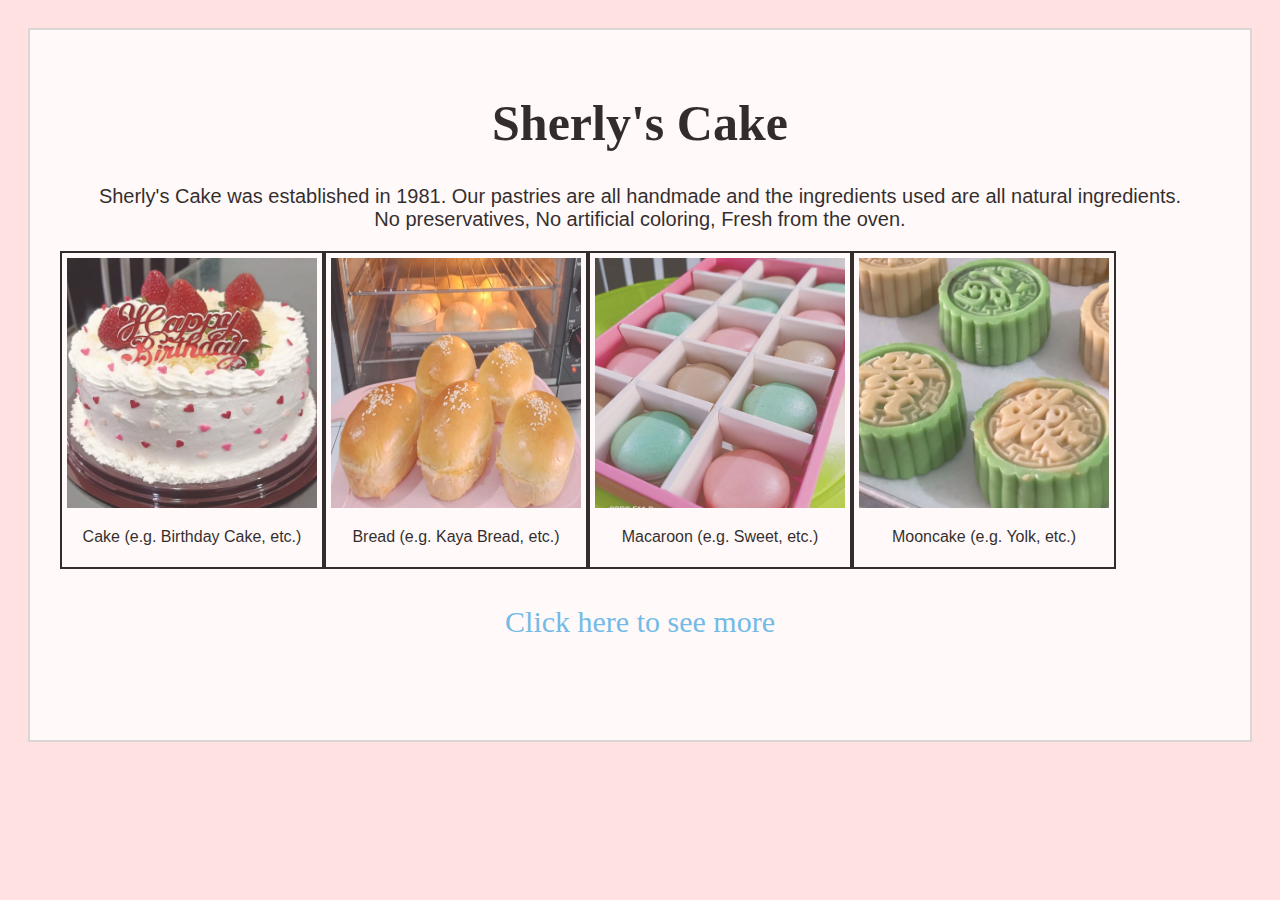
<file: Assignment/index.html>
<!DOCTYPE html>
<html lang="en">
<head>
    <meta charset="UTF-8">
    <meta http-equiv="X-UA-Compatible" content="IE=edge">
    <meta name="viewport" content="width=device-width, initial-scale=1.0">
    <title>Sherly's Cake - About Us</title>
    <link rel="icon"href="image/logo.png">
    <style>
        .mainbox {
            border: 2px solid lightgray;
            background-color: white;
            height: 650px;
            padding: 30px;
            opacity: 0.8;
        }
        .column {
        float: left;
        padding: 5px;
        border: 2px solid black;
        }
        /* Clearfix (clear floats) */
        .row::after {
        content: "";
        clear: both;
        display: table;
        }

        div.mainbox > h1{
            text-align:center;
            font-family: Bell MT;
            font-size: 50px;
        }
        div.column > img {
            width: 250px;
            height: 250px;
        }
        div.column > p {
            text-align: center;
            font-family: sans-serif;
        }
        #seemore > a {
            font-size: 30px;
            color: #51B2E8;
        }
    </style>
</head>
<body style = "background-color: #FFE1E1; padding:20px">
    <div class="mainbox">
        <h1><b>Sherly's Cake</b></h1>
        <p style="text-align:center; font-size: 20px; font-family:sans-serif;"> 
            Sherly's Cake was established in 1981. Our pastries are all handmade and the ingredients used are all natural ingredients. <br>
            No preservatives, No artificial coloring, Fresh from the oven.
        </p>
        <div class="row">
            <div class="column">
                <img src = "image/CK003.jpg">
                <p>Cake (e.g. Birthday Cake, etc.)</p>
            </div>
            <div class="column">
              <img src = "image/RT003.jpg">
              <p>Bread (e.g. Kaya Bread, etc.)</p>
            </div>
            <div class="column">
                <img src = "image/MC003.jpg">
                <p>Macaroon (e.g. Sweet, etc.)</p>
            </div>
            <div class="column">
                <img src = "image/MK003.jpg">
                <p>Mooncake (e.g. Yolk, etc.)</p>
            </div>
          </div>
          <br><br>
          <div id="seemore" style = "text-align: center;"><a href="listofpastries.html" target="_blank"style="text-decoration: none;">Click here to see more</a></div>
        
    </div>

</body>
</html>
</file>
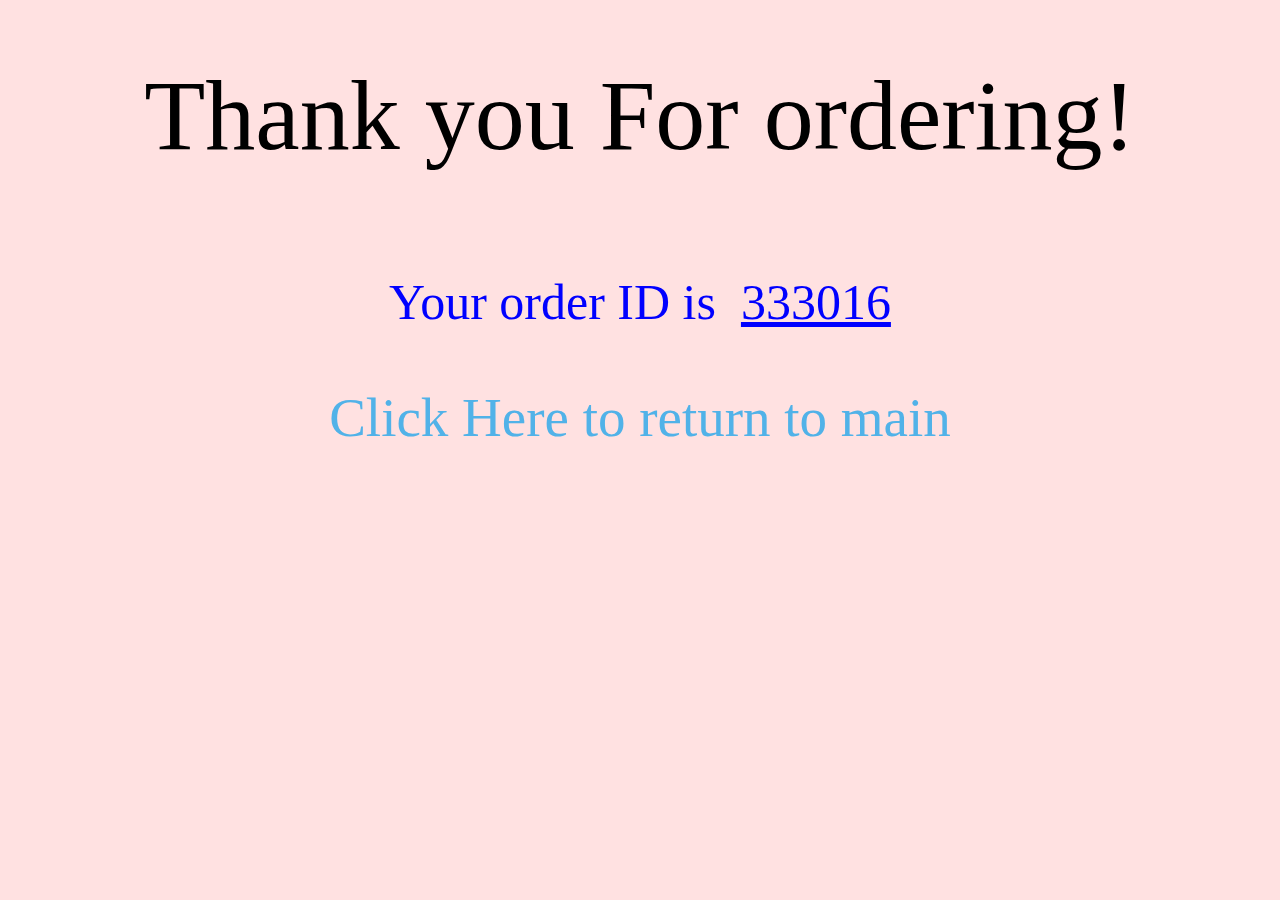
<file: success.html>
<html>
<head>
	<title> Order Success </title>
    <link rel="stylesheet" href="success.css">
	<link rel="icon"href="image/logo.png">
    <script src="successscript.js"></script>
</head>
<body style = "background-color: #FFE1E1; padding:50px" onLoad = "generateID()">
	<div class="mainbox">
		
			<p id = "thankYou">Thank you For ordering!</p>
		
			<p id = "idMessage">Your order ID is &nbsp;<ins><span id = "orderID">000000</span></ins></p>
			<p id = "returnP">
				<a href = "index.html" target = "_blank" id = "return" onMouseOver = "mouseOver()" onMouseOut = "mouseOut()">Click Here to return to main</a>
			</p>

	</div>
</body>
</file>
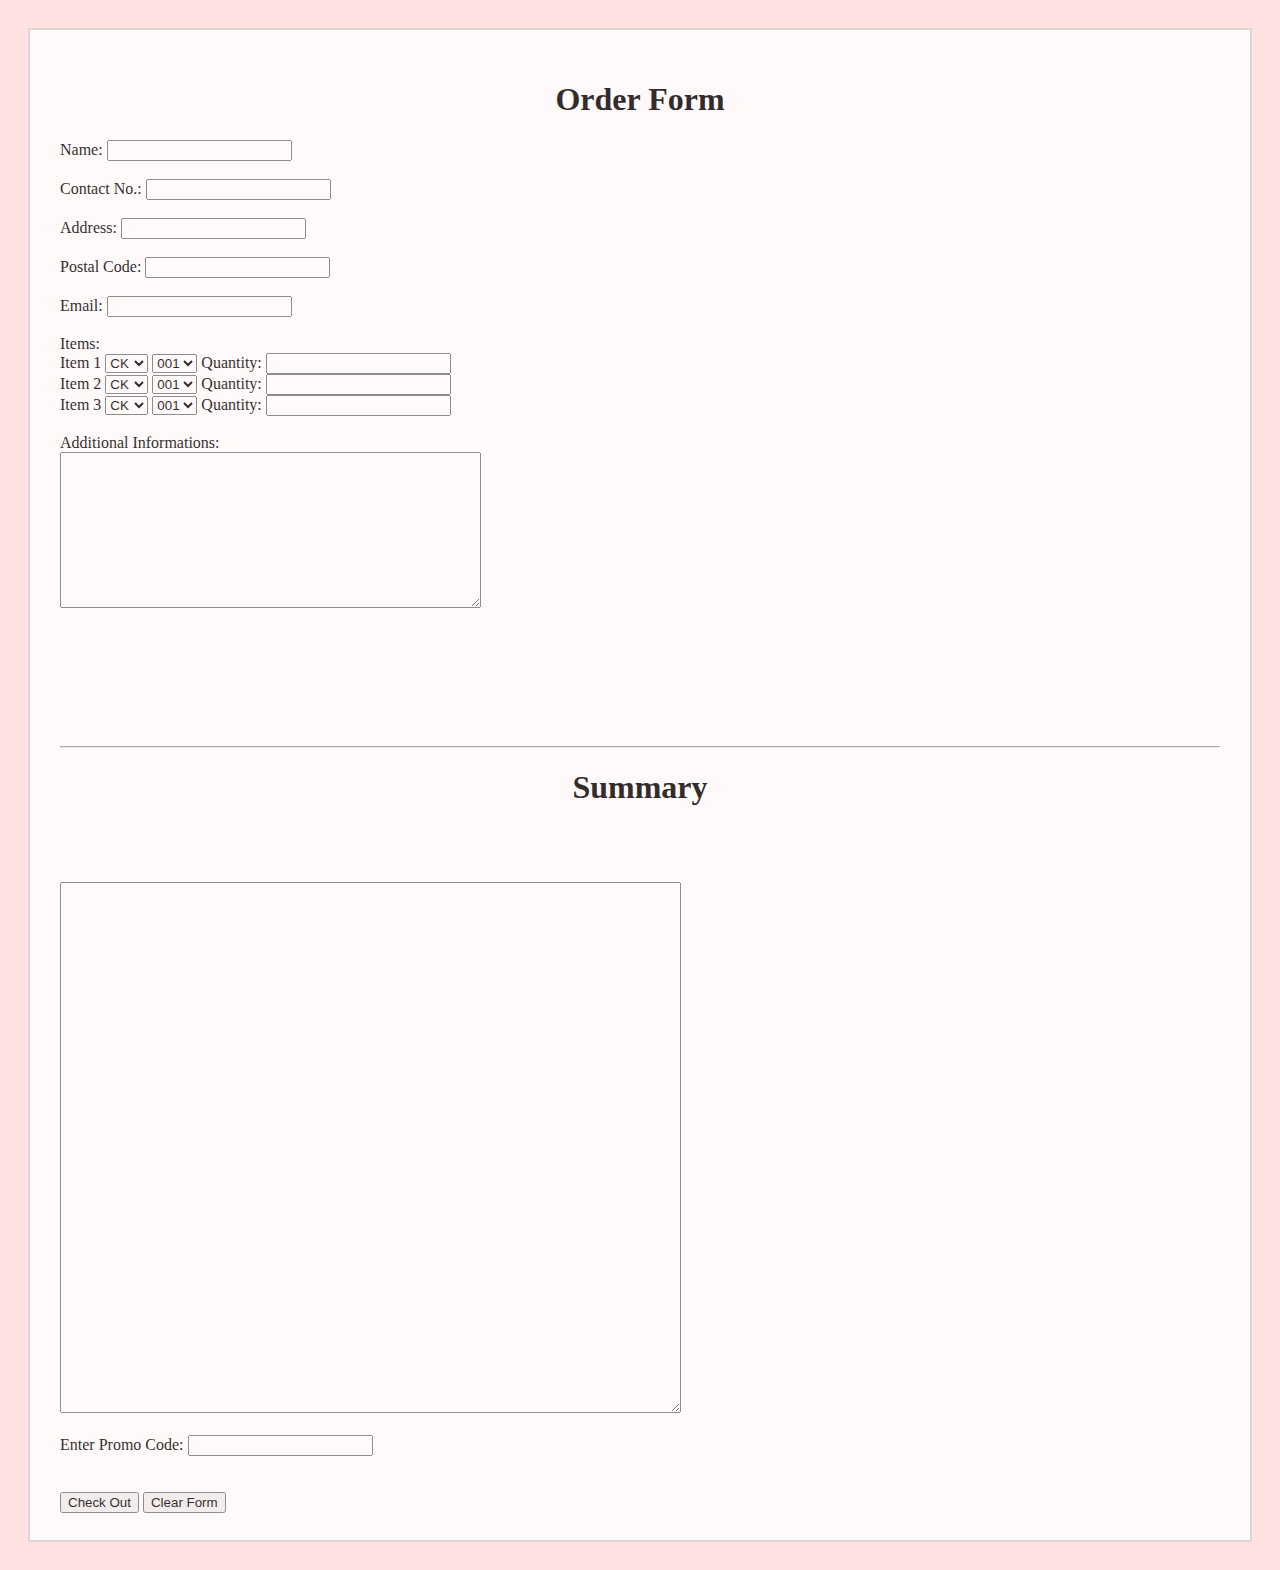
<file: Assignment/form.html>
<!DOCTYPE html>
<html lang="en">
<head>
    <meta charset="UTF-8">
    <meta http-equiv="X-UA-Compatible" content="IE=edge">
    <meta name="viewport" content="width=device-width, initial-scale=1.0">
    <title>Order List</title>
    <link rel="icon"href="image/logo.png">
    <style>
                .mainbox {
            border: 2px solid lightgray;
            background-color: white;
            height: 1450px;
            padding: 30px;
            opacity: 0.8;}
            hr {
                background-color:black;
            }
    </style>
</head>
<body style = "background-color: #FFE1E1; padding:20px">
    <div class="mainbox">
        <h1 style="text-align:center;">Order Form</h1>
        <form>
            Name:
            <input type="text"name="name" required>
            <br>
            <br>
            Contact No.:
            <input type="text"name="number" required>
            <br>
            <br>
            Address:
            <input type="text"name="address" required>
            <br>
            <br>
            Postal Code:
            <input type="text"name="postal" required>
            <br>
            <br>
            Email:
            <input type="email"name="email" required>
            <br>
            <br>
            Items:
            <br>
            Item 1
             <select required>
                <option value="CK">CK</option>
                <option value="RT">RT</option>
                <option value="MC">MC</option>
                <option value="MK">MK</option>
            </select>
            <select>
                <option value="001">001</option>
                <option value="002">002</option>
                <option value="003">003</option>
                <option value="004">004</option>
            </select>
            Quantity: 
            <input type="number" name="number" min= "1" required>
            <br>
            Item 2
             <select>
                <option value="CK">CK</option>
                <option value="RT">RT</option>
                <option value="MC">MC</option>
                <option value="MK">MK</option>
            </select>
            <select>
                <option value="001">001</option>
                <option value="002">002</option>
                <option value="003">003</option>
                <option value="004">004</option>
            </select>
            Quantity: 
            <input type="number" name="number" min= "1" required>
            <br>
            Item 3
             <select>
                <option value="CK">CK</option>
                <option value="RT">RT</option>
                <option value="MC">MC</option>
                <option value="MK">MK</option>
            </select>
            <select>
                <option value="001">001</option>
                <option value="002">002</option>
                <option value="003">003</option>
                <option value="004">004</option>
            </select>
            Quantity: 
            <input type="number" name="number" min= "1" required>
            <br>
            <br>
            Additional Informations:
            <br>
            <textarea cols = "50" rows="10" name="additional"> </textarea>
            <br>
            <br>
            <br>
            <br>
            <br>
            <br>
            <br>
            <br>
            <hr>
            <h1 style="text-align:center">Summary</h1>
            <br>
            <br>
            <br>
            <textarea cols = "75" rows="35" name="summary" readonly> </textarea>
            <br>
            <br>
            Enter Promo Code:
            <input type="text" name="promocode">
            <br>
            <br>
            <br>
            <input type="submit" value="Check Out">
            <input type="reset" value="Clear Form">
            </form>
    </div>
    
</body>
</html>
</file>
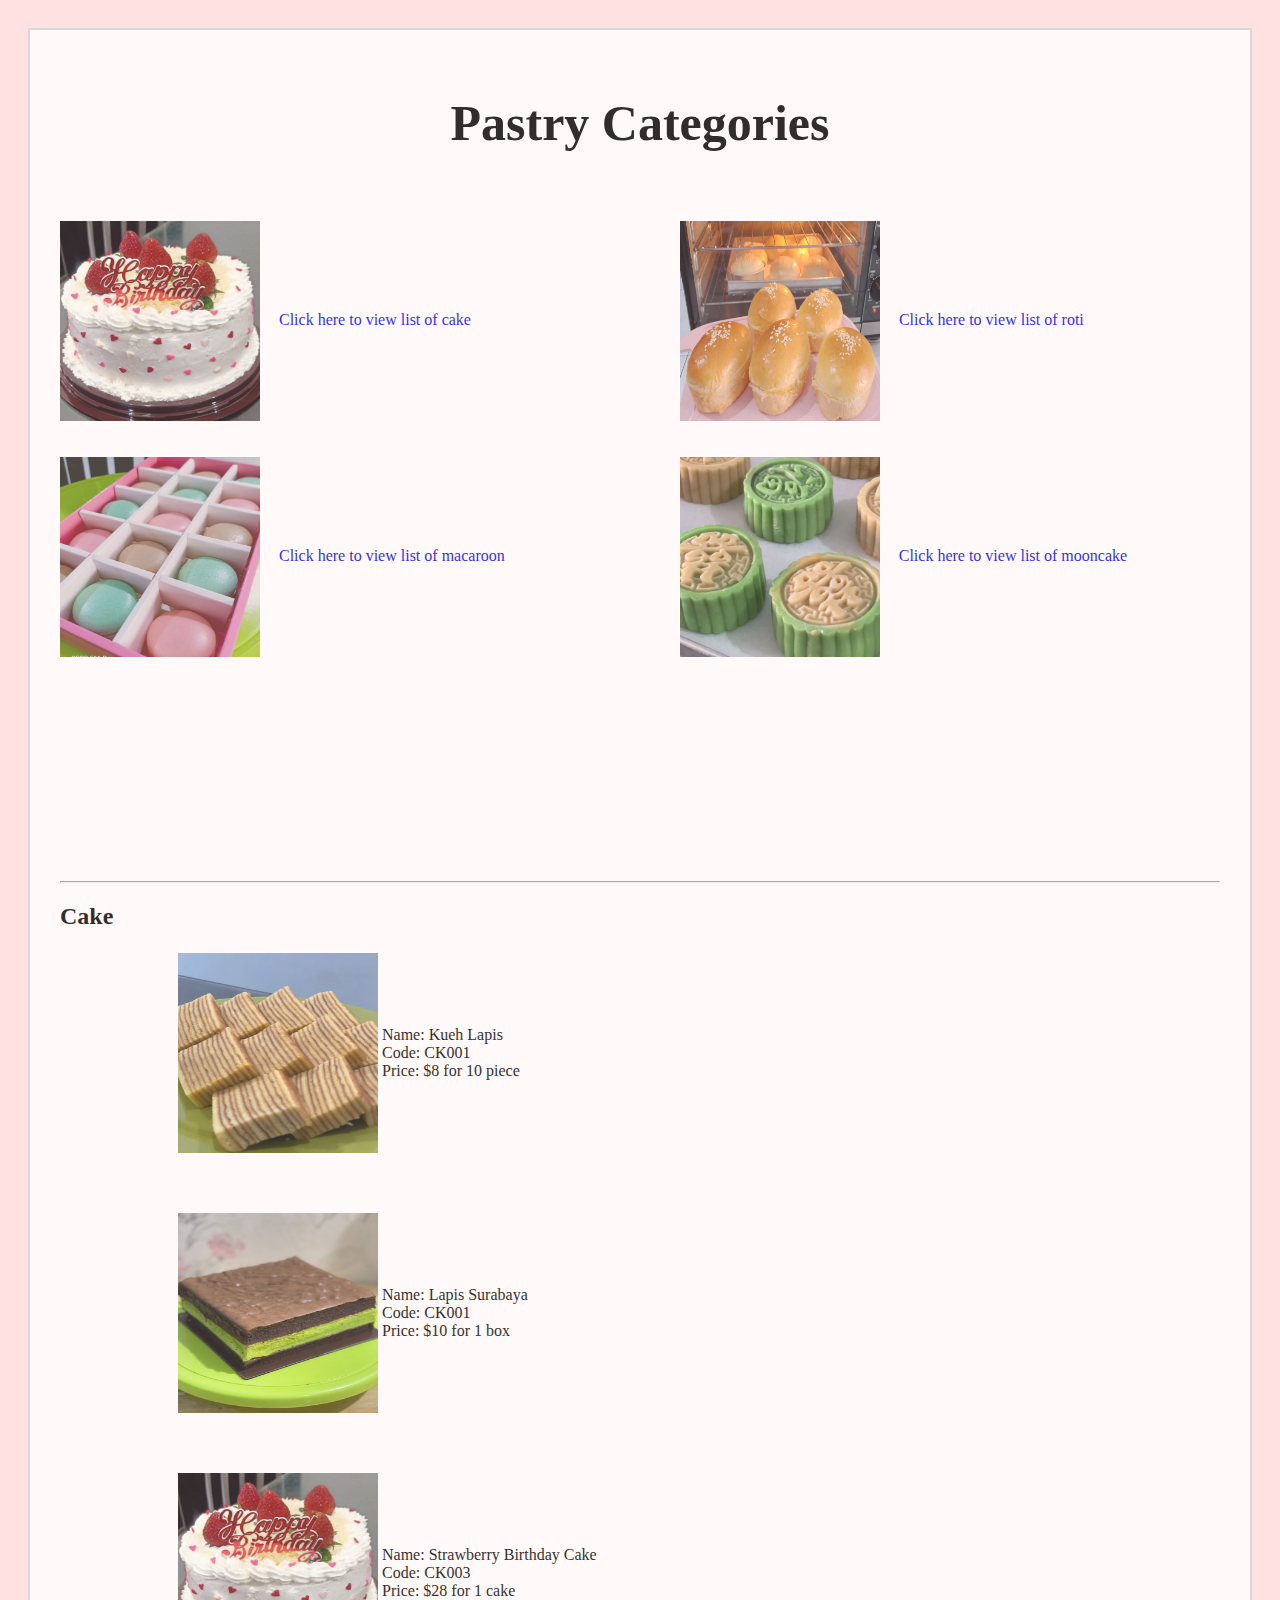
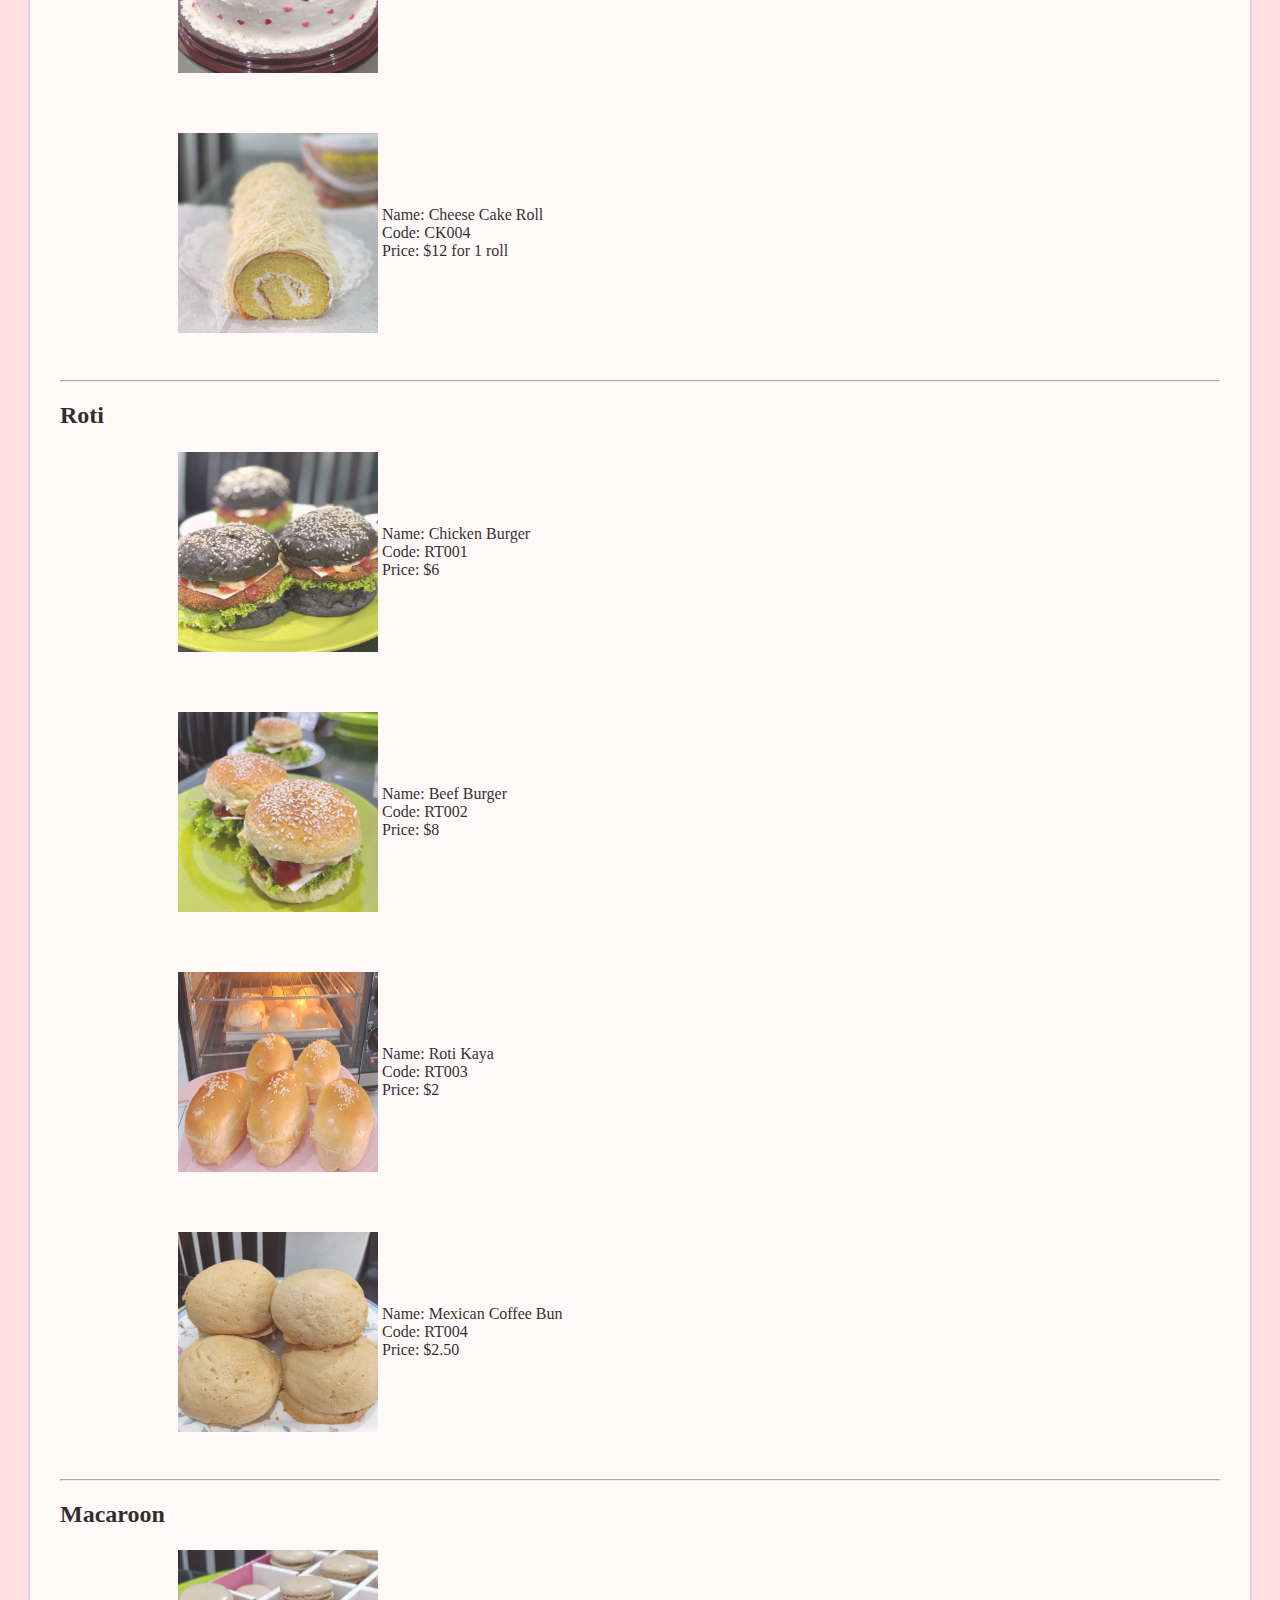
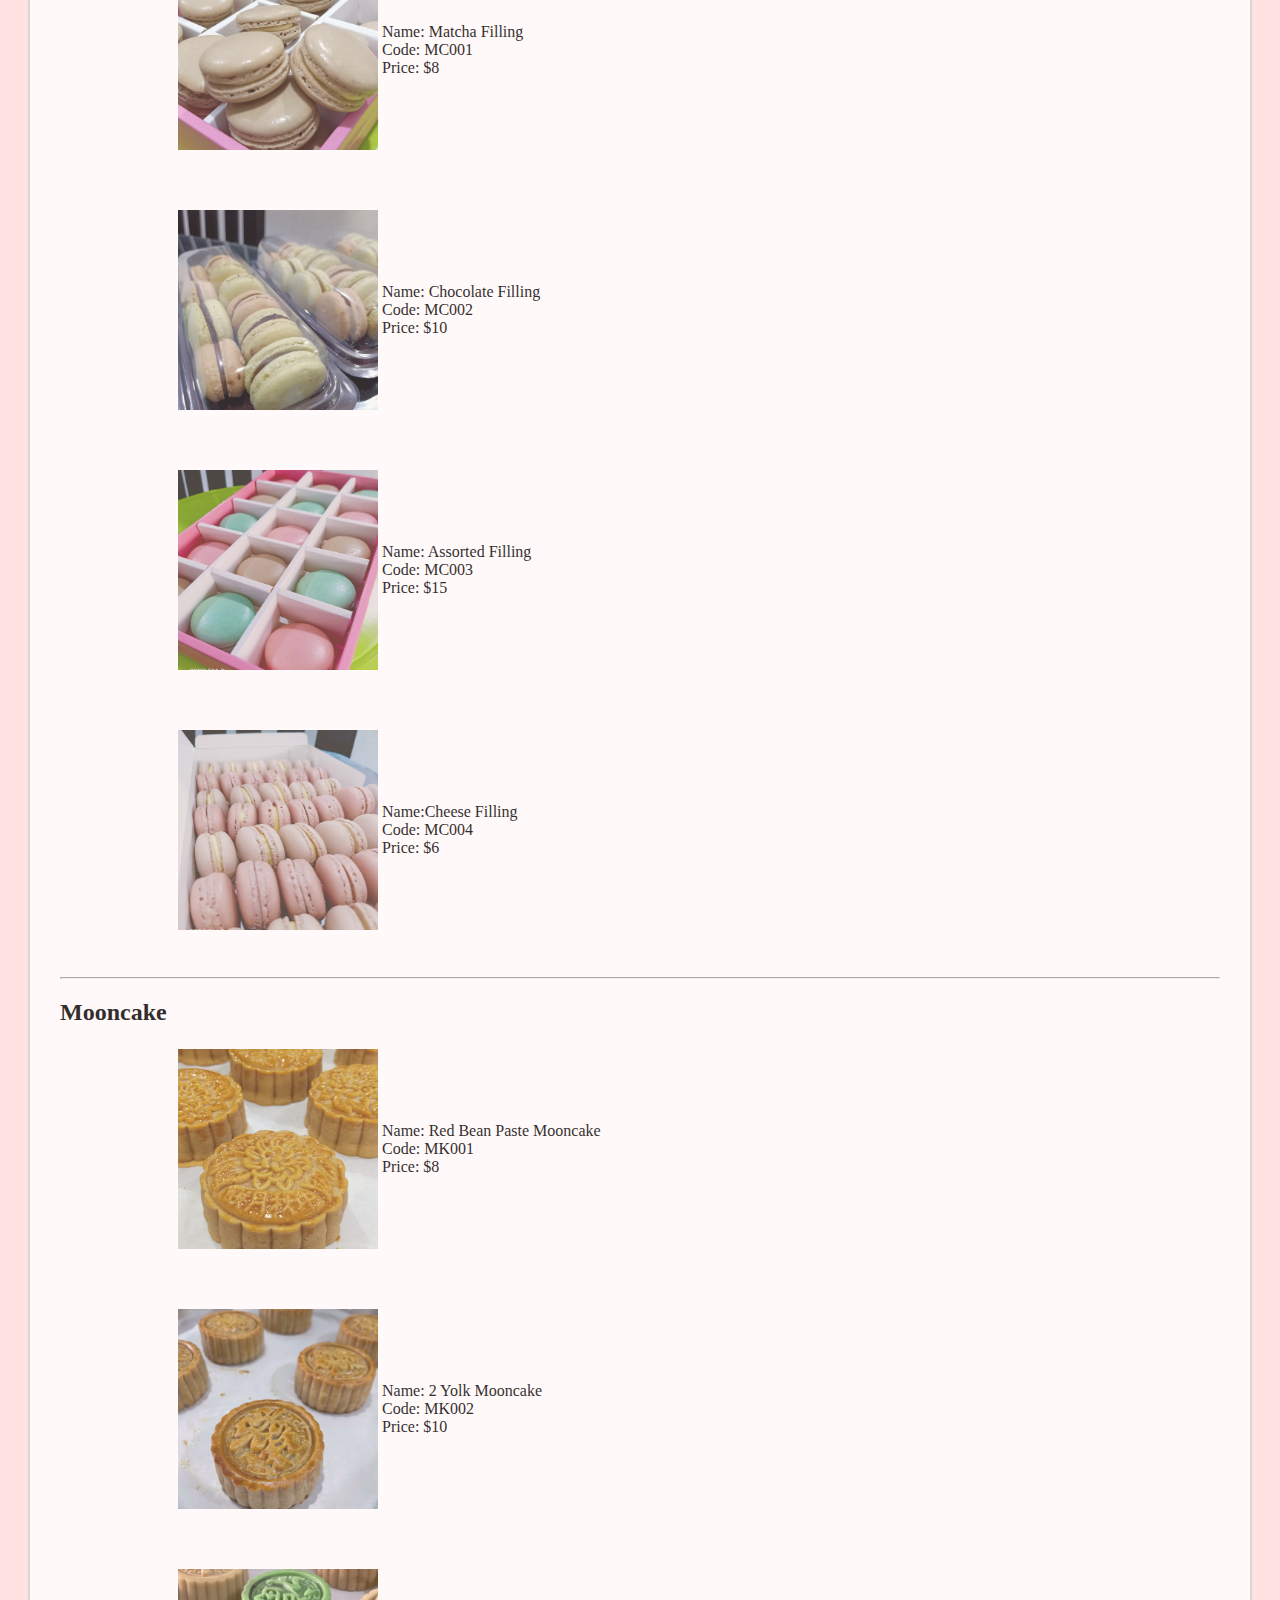
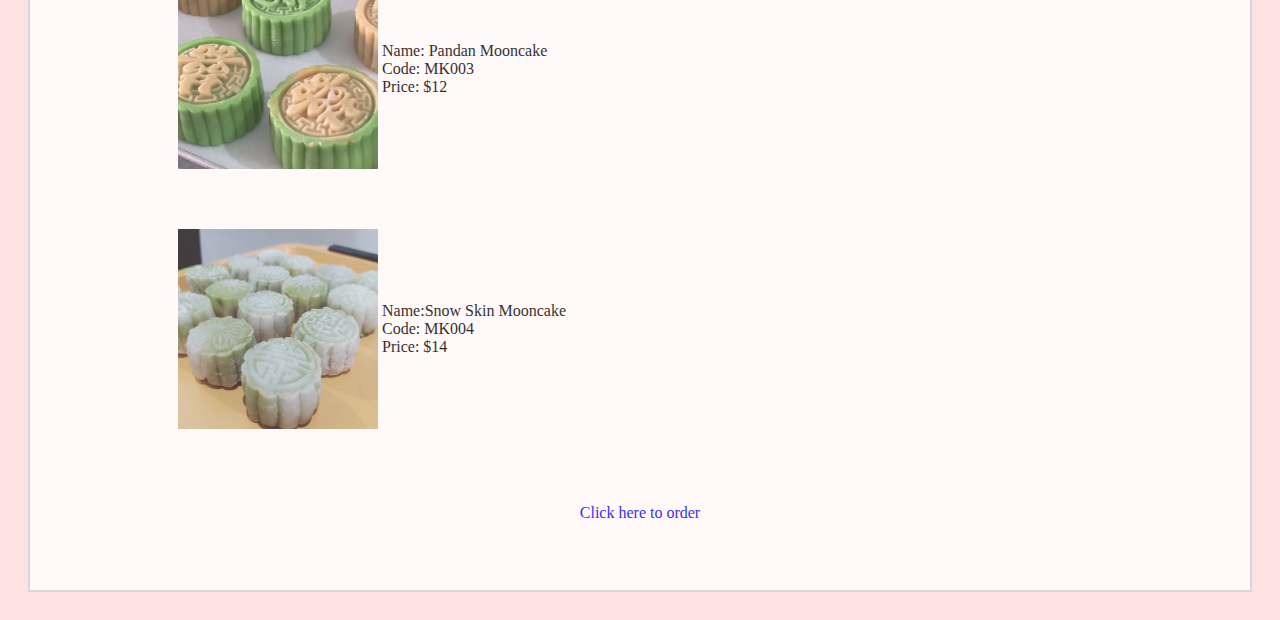
<file: Assignment/listofpastries.html>
<!DOCTYPE html>
<html lang="en">
<head>
    <meta charset="UTF-8">
    <meta http-equiv="X-UA-Compatible" content="IE=edge">
    <meta name="viewport" content="width=device-width, initial-scale=1.0">
    <title>Pastries</title>
    <link rel="icon"href="image/logo.png">
    <style>
        div.images > img{
            width: 200px;
            height: 200px;
            vertical-align: middle;
        }
        .mainbox {
            border: 2px solid lightgray;
            background-color: white;
            height: 5300px;
            padding: 30px;
            opacity: 0.8;
        }
        div.mainbox > h1{
            text-align:center;
            font-family: Bell MT;
            font-size: 50px;
        }
        div.images > span{
            padding-left:15px;
        }
        div.images a{
            text-decoration: none;
        }
        hr {
            background-color: black;   
        }
        div.variety img{
            width:200px;
            height:200px;
            padding-left:115px;
            vertical-align: middle;
        }
        #Order > a {
            font-size: 50px;
            color: #51B2E8;
        }
    </style>
</head>
<body style = "background-color: #FFE1E1; padding:20px">
    <div class="mainbox">
    <h1 style="text-align:center;">Pastry Categories</h1>
    <br>
    <br>
    <div class="images">
        <img src="image/CK003.jpg" alt="Cake"></img>
        <span>
            <a href="#Cake">Click here to view list of cake</a>
        </span>
        <img src="image/RT003.jpg" alt="Roti" style="padding-left:205px"></img>
        <span>
            <a href="#Roti">Click here to view list of roti</a>
        </span>
        <br>
        <br>
        <br>
        <img src="image/MC003.jpg" alt="Macaroon"></img>
        <span>
            <a href="#Macaroon">Click here to view list of macaroon</a>
        </span>
        <img src="image/MK003.jpg" alt="Mooncake" style="padding-left:171px"></img>
        <span>
            <a href="#Mooncake">Click here to view list of mooncake</a>
        </span>
    </div>
    <br>
    <br>
    <br>
    <br>
    <br>
    <br>
    <br>
    <br>
    <br>
    <br>
    <br>
    <br>
    <hr>
    <h2 id="Cake">Cake</h2>
    <div class="variety">
        
        <table border = "0">
            <tr>
                <td rowspan="3"><img src="image/CK001.jpg"></td>
                <td></td>
            </tr>
            <tr>
                <td>Name: Kueh Lapis<br>Code: CK001<br>Price: $8 for 10 piece</td>
            </tr>
            <tr>
                <td></td>
            </tr>
        </table>
        <br>
        <br>
        <br>
        <table border = "0">
            <tr>
                <td rowspan="3"><img src="image/CK002.jpg"></td>
                <td></td>
            </tr>
            <tr>
                <td>Name: Lapis Surabaya<br>Code: CK001<br>Price: $10 for 1 box</td>
            </tr>
            <tr>
                <td></td>
            </tr>
        </table>
        
        <br>
        <br>
        <br>
        
        <table border = "0">
            <tr>
                <td rowspan="3"><img src="image/CK003.jpg"></td>
                <td></td>
            </tr>
            <tr>
                <td>Name: Strawberry Birthday Cake<br>Code: CK003<br>Price: $28 for 1 cake</td>
            </tr>
            <tr>
                <td></td>
            </tr>
        </table>
        <br>
        <br>
        <br>
        <table border = "0">
            <tr>
                <td rowspan="3"><img src="image/CK004.jpg"></td>
                <td></td>
            </tr>
            <tr>
                <td>Name: Cheese Cake Roll<br>Code: CK004<br>Price: $12 for 1 roll</td>
            </tr>
            <tr>
                <td></td>
            </tr>
        </table>
    </div>
    <br>
    <br>
    <hr>
    <h2 id="Roti">Roti</h2>
    <div class="variety">
        <table border = "0">
            <tr>
                <td rowspan="3"><img src="image/RT001.jpg"></td>
                <td></td>
            </tr>
            <tr>
                <td>Name: Chicken Burger<br>Code: RT001<br>Price: $6</td>
            </tr>
            <tr>
                <td></td>
            </tr>
        </table>
        <br>
        <br>
        <br>
        <table border = "0">
            <tr>
                <td rowspan="3"><img src="image/RT002.jpg"></td>
                <td></td>
            </tr>
            <tr>
                <td>Name: Beef Burger<br>Code: RT002<br>Price: $8</td>
            </tr>
            <tr>
                <td></td>
            </tr>
        </table>
        
        <br>
        <br>
        <br>
        
        <table border = "0">
            <tr>
                <td rowspan="3"><img src="image/RT003.jpg"></td>
                <td></td>
            </tr>
            <tr>
                <td>Name: Roti Kaya<br>Code: RT003<br>Price: $2</td>
            </tr>
            <tr>
                <td></td>
            </tr>
        </table>
        <br>
        <br>
        <br>
        <table border = "0">
            <tr>
                <td rowspan="3"><img src="image/RT004.jpg"></td>
                <td></td>
            </tr>
            <tr>
                <td>Name: Mexican Coffee Bun<br>Code: RT004<br>Price: $2.50</td>
            </tr>
            <tr>
                <td></td>
            </tr>
        </table>
    </div>
    <br>
    <br>
    <hr>
    <h2 id="Macaroon">Macaroon</h2>
    <div class="variety">
        <table border = "0">
            <tr>
                <td rowspan="3"><img src="image/MC001.jpg"></td>
                <td></td>
            </tr>
            <tr>
                <td>Name: Matcha Filling<br>Code: MC001<br>Price: $8</td>
            </tr>
            <tr>
                <td></td>
            </tr>
        </table>
        <br>
        <br>
        <br>
        <table border = "0">
            <tr>
                <td rowspan="3"><img src="image/MC002.jpg"></td>
                <td></td>
            </tr>
            <tr>
                <td>Name: Chocolate Filling<br>Code: MC002<br>Price: $10</td>
            </tr>
            <tr>
                <td></td>
            </tr>
        </table>
        
        <br>
        <br>
        <br>
        
        <table border = "0">
            <tr>
                <td rowspan="3"><img src="image/MC003.jpg"></td>
                <td></td>
            </tr>
            <tr>
                <td>Name: Assorted Filling<br>Code: MC003<br>Price: $15</td>
            </tr>
            <tr>
                <td></td>
            </tr>
        </table>
        <br>
        <br>
        <br>
        <table border = "0">
            <tr>
                <td rowspan="3"><img src="image/MC004.jpg"></td>
                <td></td>
            </tr>
            <tr>
                <td>Name:Cheese Filling <br>Code: MC004<br>Price: $6</td>
            </tr>
            <tr>
                <td></td>
            </tr>
        </table>
    </div>
    <br>
    <br>
    <hr>
    <h2 id="Mooncake">Mooncake</h2>
    <div class="variety">
        <table border = "0">
            <tr>
                <td rowspan="3"><img src="image/MK001.jpg"></td>
                <td></td>
            </tr>
            <tr>
                <td>Name: Red Bean Paste Mooncake<br>Code: MK001<br>Price: $8</td>
            </tr>
            <tr>
                <td></td>
            </tr>
        </table>
        <br>
        <br>
        <br>
        <table border = "0">
            <tr>
                <td rowspan="3"><img src="image/MK002.jpg"></td>
                <td></td>
            </tr>
            <tr>
                <td>Name: 2 Yolk Mooncake<br>Code: MK002<br>Price: $10</td>
            </tr>
            <tr>
                <td></td>
            </tr>
        </table>
        
        <br>
        <br>
        <br>
        
        <table border = "0">
            <tr>
                <td rowspan="3"><img src="image/MK003.jpg"></td>
                <td></td>
            </tr>
            <tr>
                <td>Name: Pandan Mooncake<br>Code: MK003<br>Price: $12</td>
            </tr>
            <tr>
                <td></td>
            </tr>
        </table>
        <br>
        <br>
        <br>
        <table border = "0">
            <tr>
                <td rowspan="3"><img src="image/MK004.jpg"></td>
                <td></td>
            </tr>
            <tr>
                <td>Name:Snow Skin Mooncake <br>Code: MK004<br>Price: $14</td>
            </tr>
            <tr>
                <td></td>
            </tr>
        </table>
    </div>
    <br>
    <br>
    <br>
    <br>
    <div id="order" style="text-align: center;"><a href="form.html" target="_blank"style="text-decoration: none;">Click here to order</a></div>
    </div>
</body>
</html>
</file>
<file: success.css>
.mainbox p, a{
    display: flex;
    flex-direction: row;
    flex-wrap: wrap;
    align-content: center;
    justify-content: center;
    align-items: center;
    justify-items: center;
}
#thankYou{
    font-family: Bell MT;
    font-size: 100px;
    text-align:center;
}
#returnP{
    font-family: Bell MT;
    font-size: 55px;
    text-align:center;
}
#return {
    color: #51B2E8;;
    text-decoration: none;
}
#idMessage, #orderID{
    font-family: Bell MT;
    color:blue;
    font-size: 50px;
}
</file>
